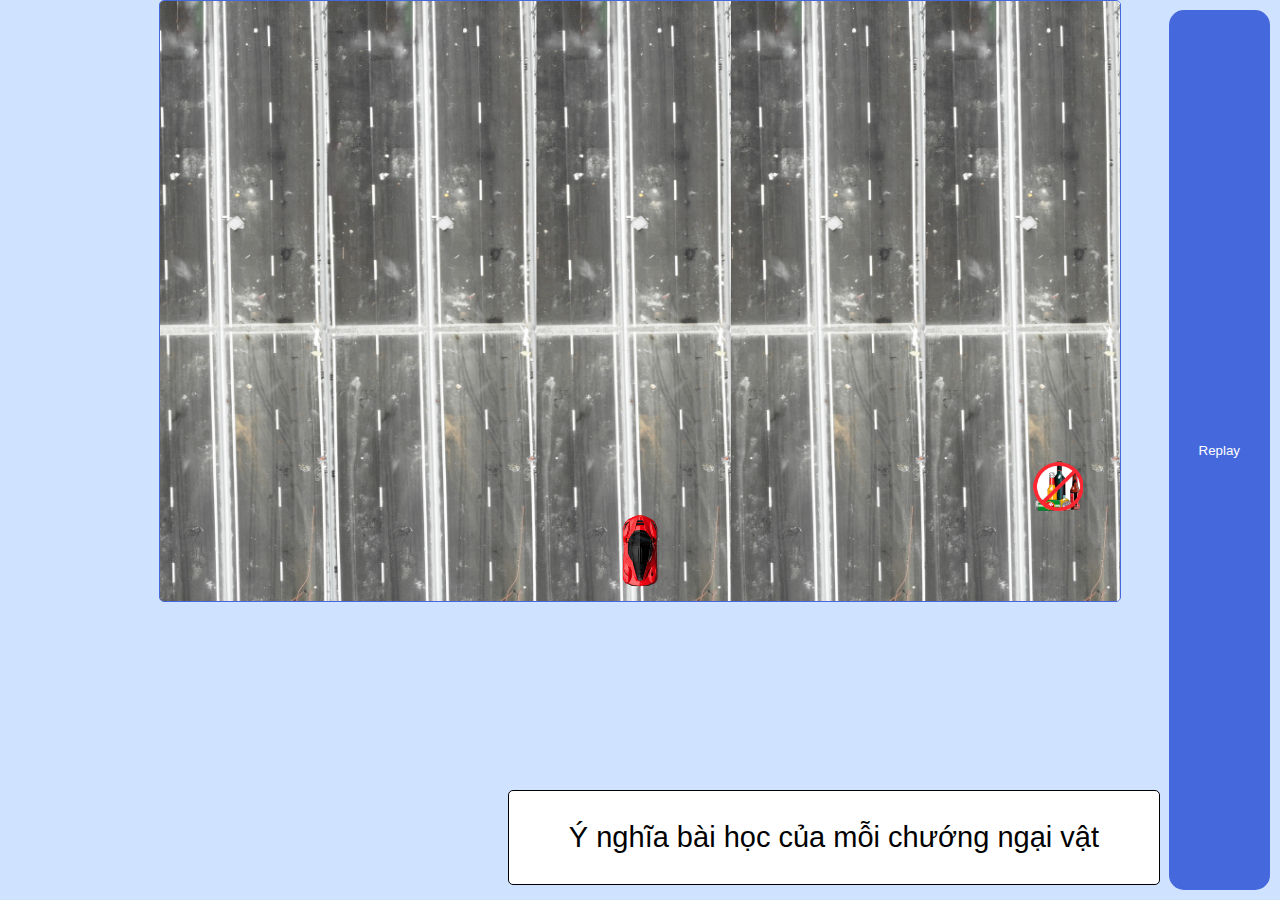
<file: index.html>
<!DOCTYPE html>
<html lang="en">

<head>
    <link rel="stylesheet" type="text/css" href="theme.css">  
    <meta charset="UTF-8">
    <meta name="viewport" content="width=device-width, initial-scale=1.0">
    <title>Car Dodging Game</title>
    <style>
        body {
            margin: 0;
            overflow: hidden;
        }

        canvas {
            display: block;
            margin: 0 auto;
        }
    </style>
</head>

<body>
    <canvas id="gameCanvas" width="1080" height="720"></canvas>
    <script src="script.js"></script>
    <button id="replayButton">Replay</button>
    <script src="replay-button.js"></script>
    <a href="https://minhkhang1008.github.io/luat.html">Ý nghĩa bài học của mỗi chướng ngại vật</a>
    <p></p>
</body>

</html>
</file>
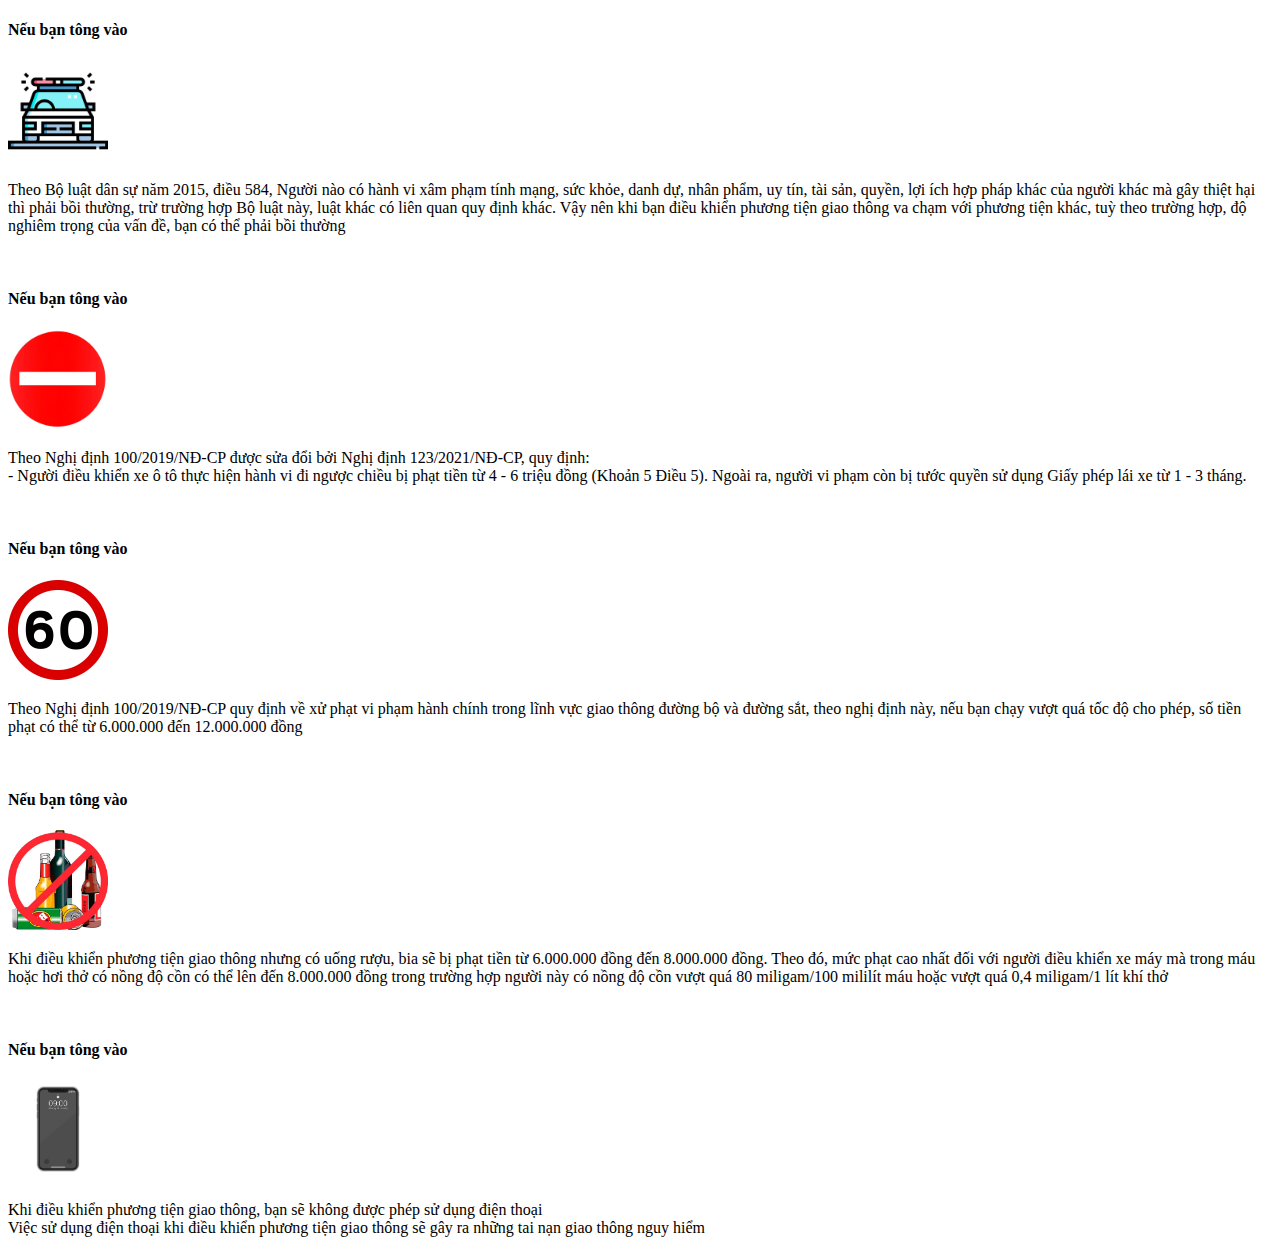
<file: luat.html>
<!DOCTYPE html>

<h4>Nếu bạn tông vào</h4>
<img src="obstacle1.png" alt="Tông phải xe khác" width="100" height="100">
<p style="font-family:'Times New Roman', Times, serif">Theo Bộ luật dân sự năm 2015, điều 584, Người nào có hành vi xâm phạm tính mạng, sức khỏe, danh dự, nhân phẩm, uy tín, tài sản, quyền, lợi ích hợp pháp khác của người khác mà gây thiệt hại thì phải bồi thường, trừ trường hợp Bộ luật này, luật khác có liên quan quy định khác. Vậy nên khi bạn điều khiển phương tiện giao thông va chạm với phương tiện khác, tuỳ theo trường hợp, độ nghiêm trọng của vấn đề, bạn có thể phải bồi thường</p>
<br>
<h4>Nếu bạn tông vào</h4>
<img src="obstacle2.png" alt="Đi ngược chiều" width="100" height="100">
<p style="font-family:'Times New Roman', Times, serif">Theo Nghị định 100/2019/NĐ-CP được sửa đổi bởi Nghị định 123/2021/NĐ-CP, quy định:
    <br>- Người điều khiển xe ô tô thực hiện hành vi đi ngược chiều bị phạt tiền từ 4 - 6 triệu đồng (Khoản 5 Điều 5). Ngoài ra, người vi phạm còn bị tước quyền sử dụng Giấy phép lái xe từ 1 - 3 tháng.</p>

<br>
<h4>Nếu bạn tông vào</h4>
<img src="obstacle3.png" alt="Chạy quá tốc độ" width="100" height="100">
<p style="font-family:'Times New Roman', Times, serif">Theo Nghị định 100/2019/NĐ-CP quy định về xử phạt vi phạm hành chính trong lĩnh vực giao thông đường bộ và đường sắt, theo nghị định này, nếu bạn chạy vượt quá tốc độ cho phép, số tiền phạt có thể từ 6.000.000 đến 12.000.000 đồng</p>

<br>
<h4>Nếu bạn tông vào</h4>
<img src="obstacle4.png" alt="Uống rượu bia khi điều khiển phương tiện giao thông" width="100" height="100">
<p style="font-family:'Times New Roman', Times, serif">Khi điều khiển phương tiện giao thông nhưng có uống rượu, bia sẽ bị phạt tiền từ 6.000.000 đồng đến 8.000.000 đồng. Theo đó, mức phạt cao nhất đối với người điều khiển xe máy mà trong máu hoặc hơi thở có nồng độ cồn có thể lên đến 8.000.000 đồng trong trường hợp người này có nồng độ cồn vượt quá 80 miligam/100 mililít máu hoặc vượt quá 0,4 miligam/1 lít khí thở</p>

<br>
<h4>Nếu bạn tông vào</h4>
<img src="obstacle5.png" alt="Sử dụng điện thoại di động khi điều khiển phương tiện giao thông" width="100" height="100">
<p style="font-family:'Times New Roman', Times, serif">Khi điều khiển phương tiện giao thông, bạn sẽ không được phép sử dụng điện thoại <br> Việc sử dụng điện thoại khi điều khiển phương tiện giao thông sẽ gây ra những tai nạn giao thông nguy hiểm </p>
</file>
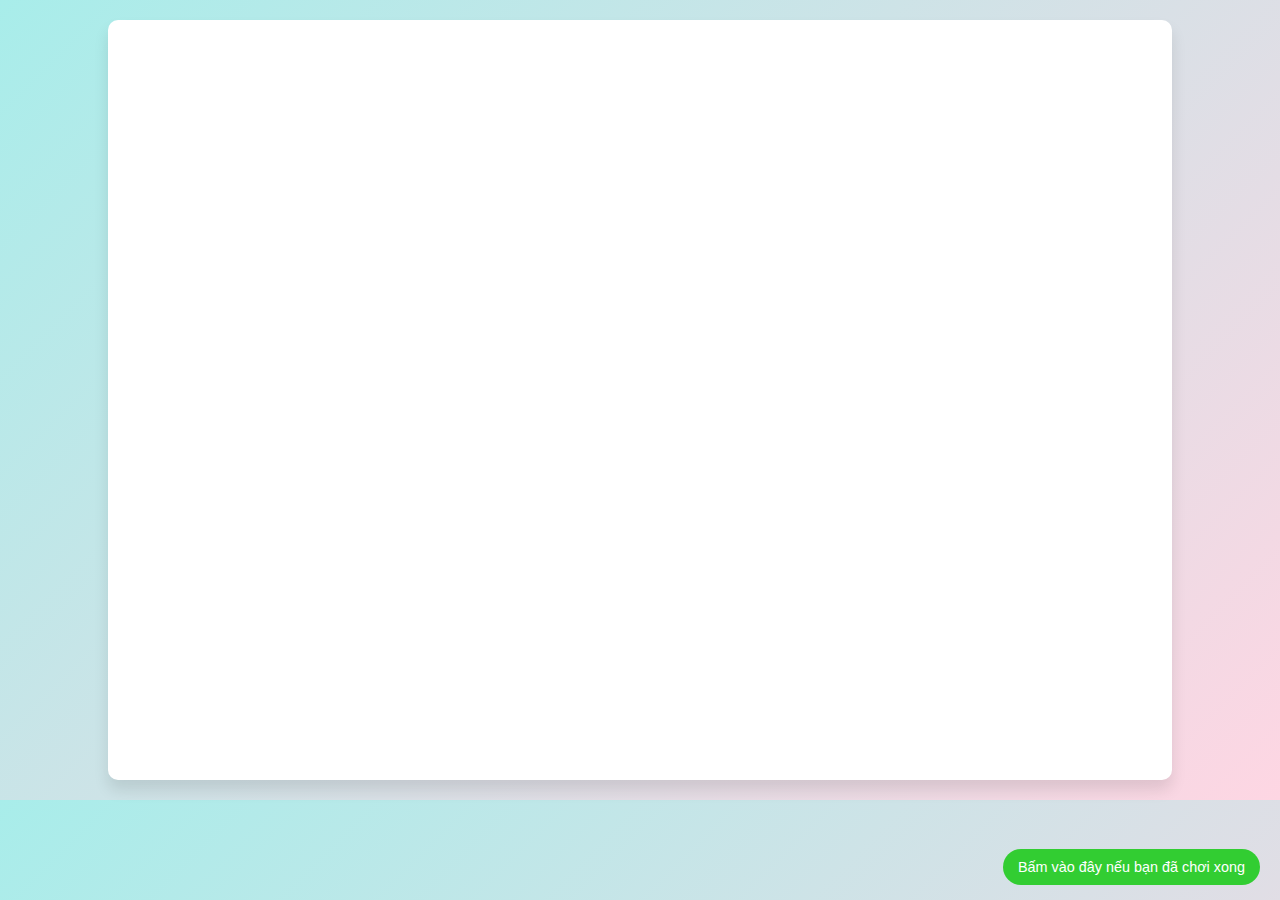
<file: quizizz.html>
<!DOCTYPE html>
<html lang="en">
<head>
    <link rel="stylesheet" href="quizizz.css">
    <link rel="icon" type="image/x-icon" href="favicon.png">
    <title>Trắc nghiệm kiến thức giao thông</title>
</head>
<body>
    <div class="quizizz-container">
        <iframe src="https://quizizz.com/pro/join?gc=85605679" title="Kiến thức về văn hóa giao thông" class="quizizz-frame" frameBorder="0" allowfullscreen></iframe>
    </div>
    <button class="finished-button" onclick="window.location.href='thankyou.html'">Bấm vào đây nếu bạn đã chơi xong</button>
    <script>
        document.addEventListener('DOMContentLoaded', function() {
            document.body.classList.add('fade-in');
        });
    </script>
</body>
</html>
</file>
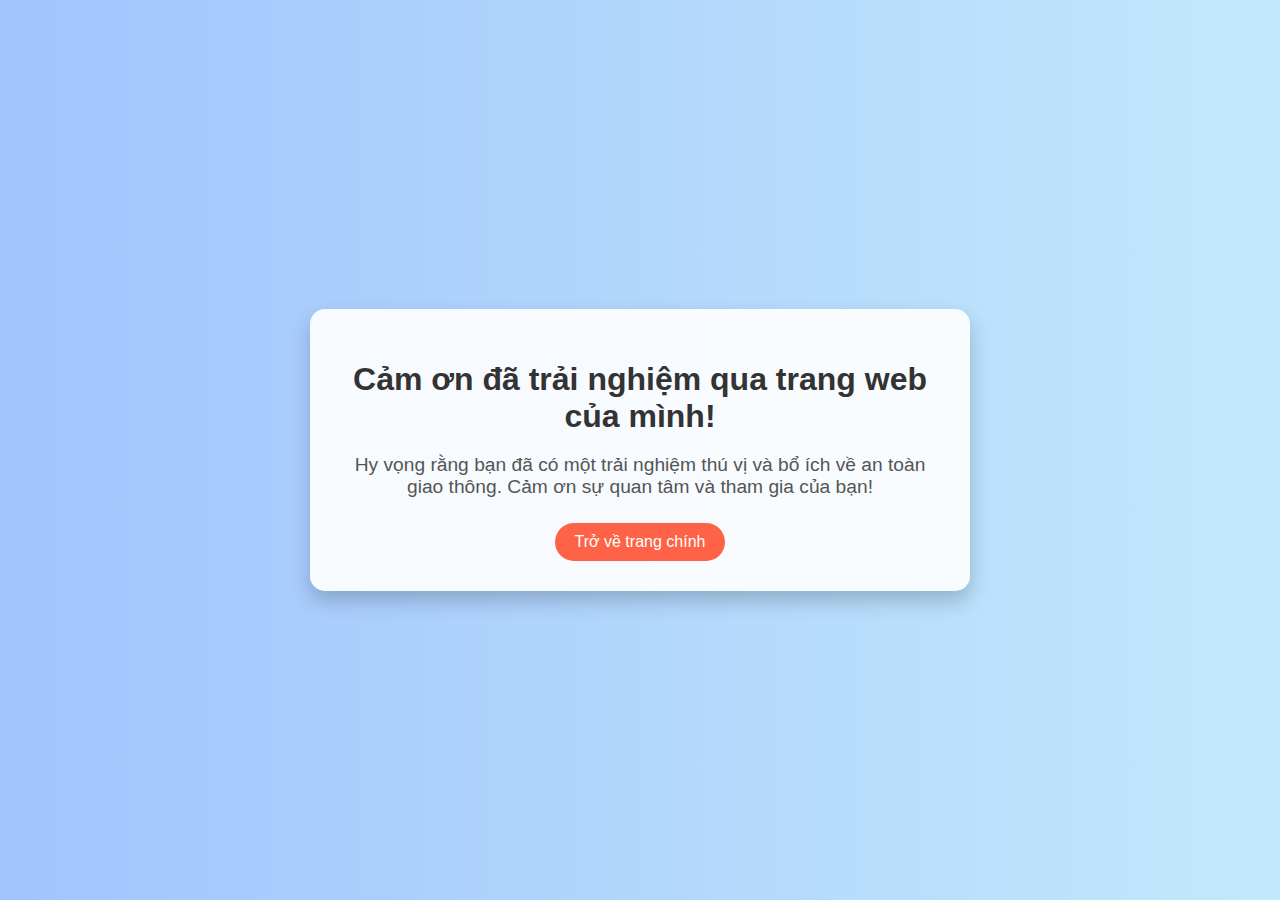
<file: thankyou.html>
<!DOCTYPE html>
<html lang="en">
<head>
    <link rel="stylesheet" href="thankyou.css">
    <link rel="icon" type="image/x-icon" href="favicon.png">
    <title>Cảm ơn!</title>
</head>
<body>
    <div class="thankyou-container">
        <h1>Cảm ơn đã trải nghiệm qua trang web của mình!</h1>
        <p>Hy vọng rằng bạn đã có một trải nghiệm thú vị và bổ ích về an toàn giao thông. Cảm ơn sự quan tâm và tham gia của bạn!</p>
        <button id="homeButton" onclick="document.body.classList.add('fade-out'); setTimeout(() => { window.location.href='index.html'; }, 1000)">Trở về trang chính</button>
    </div>  
</body>
</html>
</file>
<file: theme.css>
body {
    background-color: #cfe2ff;
    font-family: sans-serif;
  }
  
  canvas {
    border: 1px solid #4568dc;
    border-radius: 5px;
  }
  
  button {
    position: absolute;
    bottom: 10px;
    right: 10px;
    top: 10px;
    background-color: #4568dc;
    color: white;
    border: none;
    border-radius: 15px;
    padding: 30px;
    cursor: pointer;
    z-index: 2;
  }
  
  a {
    position: absolute;
    bottom: 15px;
    right: 120px; /* New line */
    background-color: white;
    color: black;
    border: 1px solid black;
    border-radius: 5px;
    padding: 10px 20px;
    text-decoration: none;
    z-index: 1;
  }
  
  a {
    font-size: 29px; /* New line */
    padding: 30px 60px; /* New line */
  }
  

  
  p {
    color: #4568dc;
  }
</file>
<file: quizizz.css>
body {
    font-family: 'Arial', sans-serif;
    background: linear-gradient(135deg, #a8edea, #fed6e3);
    text-align: center;
    color: #444;
    margin: 0;
    padding: 0;
    animation: fadeIn 0.8s ease-in-out;
}

@keyframes fadeIn {
    from {
        opacity: 0;
    }
    to {
        opacity: 1;
    }
}

.fade-out {
    opacity: 0;
    transition: opacity 1s ease-in-out;
}

.quizizz-container {
    max-width: 80%;
    margin: 20px auto;
    background: #fff;
    box-shadow: 0px 10px 15px rgba(0, 0, 0, 0.1);
    padding: 20px;
    border-radius: 10px;
    animation: slideUp 1.5s ease-out;
    display: flex;
    justify-content: center;
    align-items: center;
    min-height: 500px;
}

@keyframes slideUp {
    from {
        transform: translateY(50px);
        opacity: 0;
    }
    to {
        transform: translateY(0);
        opacity: 1;
    }
}

.quizizz-frame {
    width: 100%;
    height: 80vh;
    border: none;
    border-radius: 10px;
}

h2 {
    font-size: 1.8rem;
    color: #333;
    margin-bottom: 20px;
    animation: bounceIn 2s ease-in-out;
}

.finished-button {
    position: fixed;
    bottom: 15px;
    right: 20px;
    padding: 10px 15px;
    font-size: 0.9rem;
    color: #fff;
    background-color: #32cd32;
    border: none;
    border-radius: 25px;
    cursor: pointer;
    transition: background-color 0.3s, transform 0.3s;
    z-index: 5;
}

.finished-button:hover {
    background-color: #228b22;
    transform: scale(1.1);
}

.finished-button.fade-out {
    opacity: 0;
    transition: opacity 1s ease-in-out;
}

@keyframes bounceIn {
    0%, 20%, 50%, 80%, 100% {
        transform: translateY(0);
    }
    40% {
        transform: translateY(-20px);
    }
    60% {
        transform: translateY(-10px);
    }
}
</file>
<file: thankyou.css>
body {
    font-family: 'Arial', sans-serif;
    background: linear-gradient(to right, #a1c4fd, #c2e9fb);
    margin: 0;
    padding: 0;
    display: flex;
    flex-direction: column;
    align-items: center;
    justify-content: center;
    min-height: 100vh;
    text-align: center;
    animation: fadeIn 1s ease-in-out;
}

body.fade-out {
    opacity: 0;
    transition: opacity 1s ease-in-out;
}

@keyframes fadeIn {
    from {
        opacity: 0;
    }
    to {
        opacity: 1;
    }
}

.thankyou-container {
    background: rgba(255, 255, 255, 0.9);
    padding: 30px;
    border-radius: 15px;
    box-shadow: 0 10px 20px rgba(0, 0, 0, 0.2);
    max-width: 600px;
    margin: 20px;
}

h1 {
    font-size: 2rem;
    color: #333;
    margin-bottom: 15px;
    animation: bounceIn 1.5s ease;
}

@keyframes bounceIn {
    0%, 20%, 50%, 80%, 100% {
        transform: translateY(0);
    }
    40% {
        transform: translateY(-20px);
    }
    60% {
        transform: translateY(-10px);
    }
}

p {
    font-size: 1.2rem;
    color: #555;
    margin-bottom: 25px;
}

#homeButton {
    padding: 10px 20px;
    font-size: 1rem;
    color: #fff;
    background-color: #ff6347;
    border: none;
    border-radius: 25px;
    cursor: pointer;
    transition: background-color 0.3s, transform 0.3s;
}

#homeButton:hover {
    background-color: #ff4500;
    transform: scale(1.05);
}

.finished-button {
    position: fixed;
    bottom: 20px;
    left: 20px;
    padding: 10px 15px;
    font-size: 0.9rem;
    color: #fff;
    background-color: #32cd32;
    border: none;
    border-radius: 25px;
    cursor: pointer;
    transition: background-color 0.3s, transform 0.3s;
}

.finished-button:hover {
    background-color: #228b22;
    transform: scale(1.1);
}
</file>
